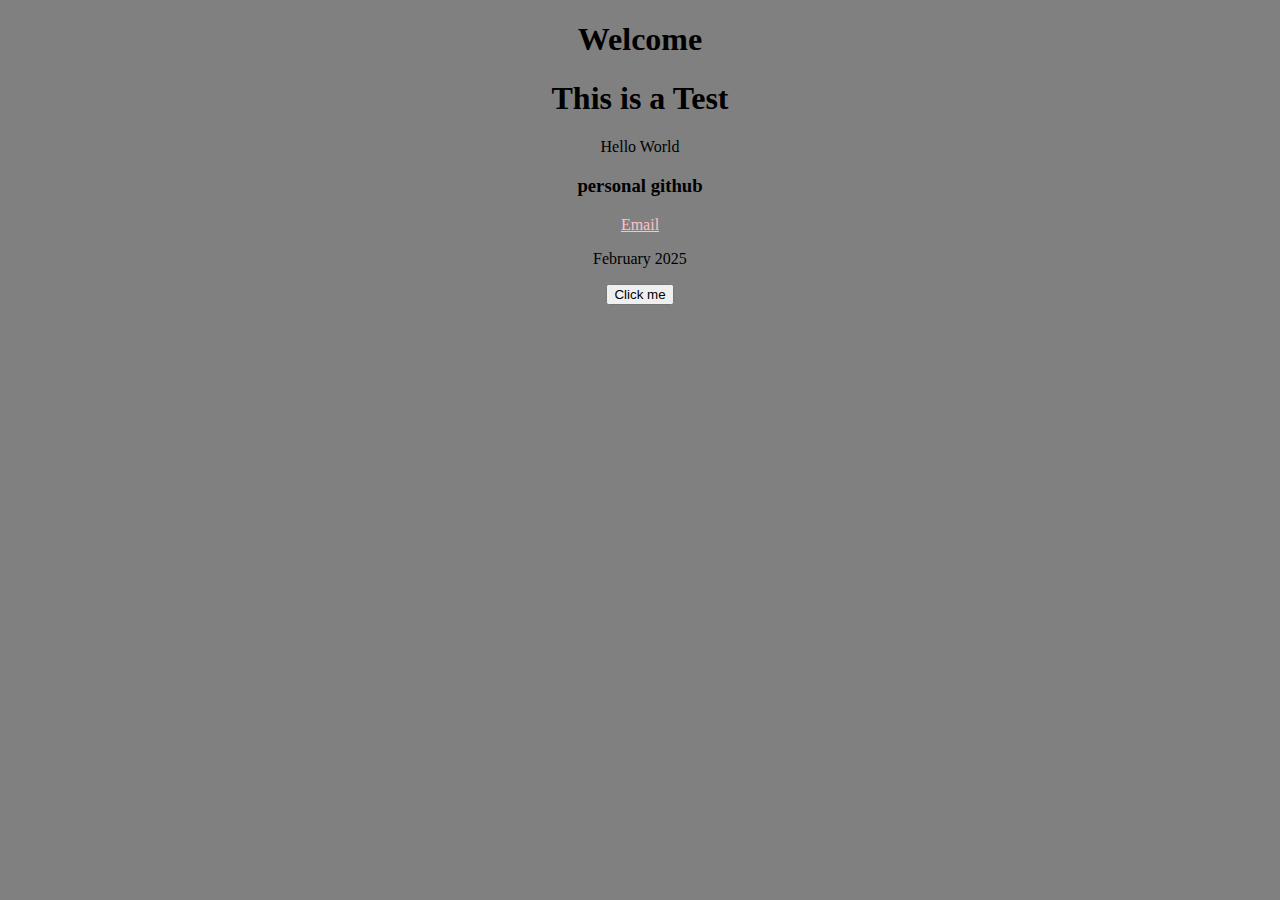
<file: index.htm>
<!DOCTYPE html>
<html>
<head>
<title>Welcome to KJ's test site</title>
  
  <link rel="stylesheet" type="text/css" href="style.css">
</head>
<body>
<h1>Welcome</h1>
<h1>This is a Test</h1>
<p>Hello World</p>
  <h3>personal github</h3>
  <a href = "mailto:ksmithcyber@gmail.com">Email</a>
<p>February 2025</p>
<button>Click me</button>
  <script>
   
   document.querySelector('button').addEventListener("click", runFun);

function runFun() {
  document.title = "Kristi Changed!";
  document.body.style.backgroundColor="pink";
  let text = "Welcome Friend";
  document.querySelector('h1').textContent = text; 
  //querySelector when you only need first matching element, 
  // use querySelectorAll when you need to work with multiple 
  // elements that match the selector.
}

  </script>
</body>
</html>
</file>
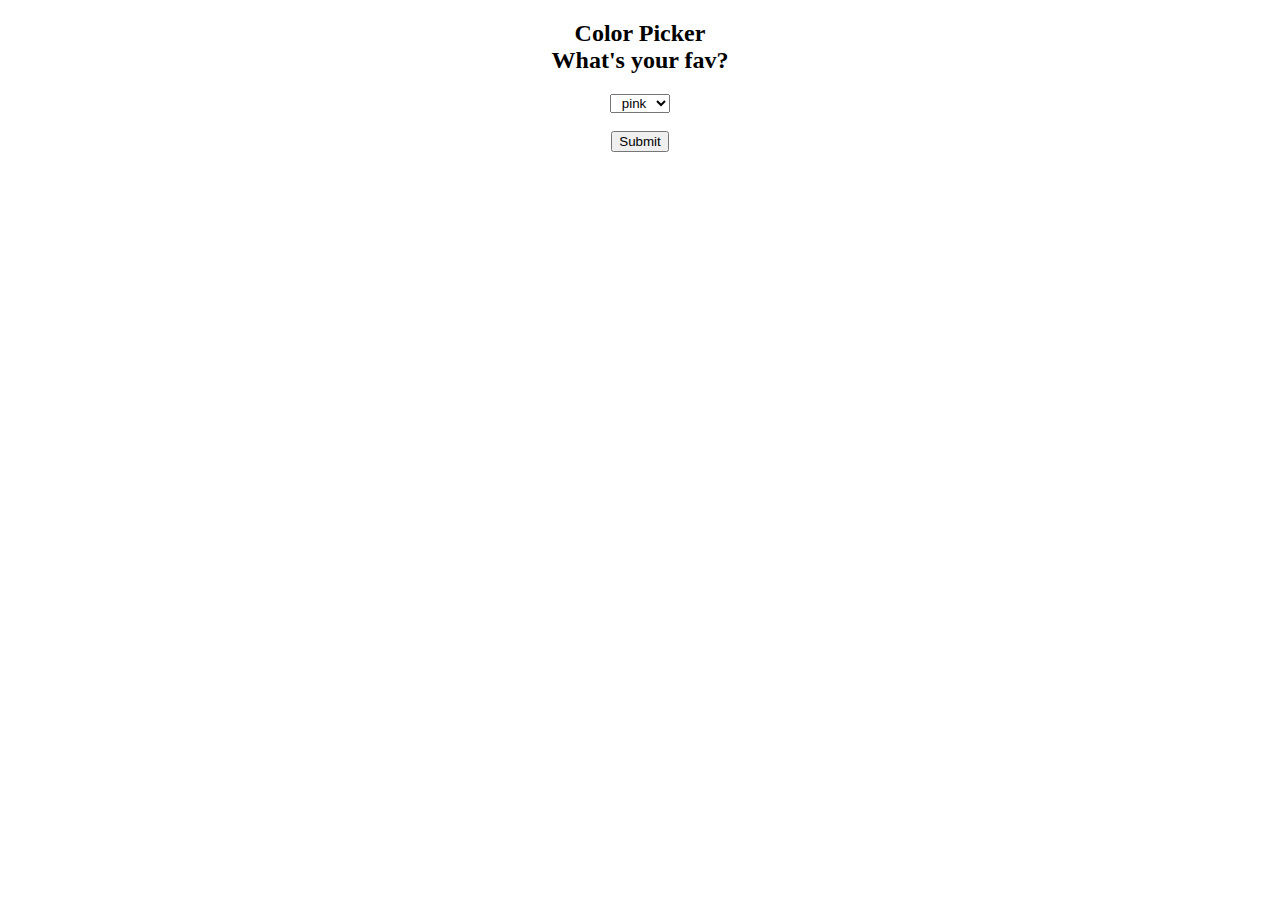
<file: arrays.htm>
<!DOCTYPE html>
<html lang="en">
<head>
    <meta charset="UTF-8">
    <meta name="viewport" content="width=device-width, initial-scale=1.0">
    <title>color</title>
    <style>
        *{text-align: center;}
    </style>
</head>
<body>
    <h2 id="out"></h2>
    <select id="drop" placeholder="Select a color"></select>
    <br><br>
    <button>Submit</button>

    <script>
        const colors = ["pink", "yellow", "blue", "green"];
        colors[4] = "purple";
       let text = document.getElementById("out").innerHTML="Color Picker" + "<br>" + "What's your fav?" ;
       
  const dropdown = document.getElementById("drop");

  for (let i = 0; i < colors.length; i++) {
    const option = document.createElement("option");
    option.value = colors[i];
    option.text = colors[i];
    dropdown.add(option);
  }
      // Add event listener for the button
      document.querySelector("button").addEventListener("click", function() {
        const selectedColor = dropdown.value; // Get selected color
        document.getElementById("out").innerHTML = `You selected: ${selectedColor}`;
        document.body.style.backgroundColor = selectedColor;
        
      });
    </script>
</body>
</html>
</file>
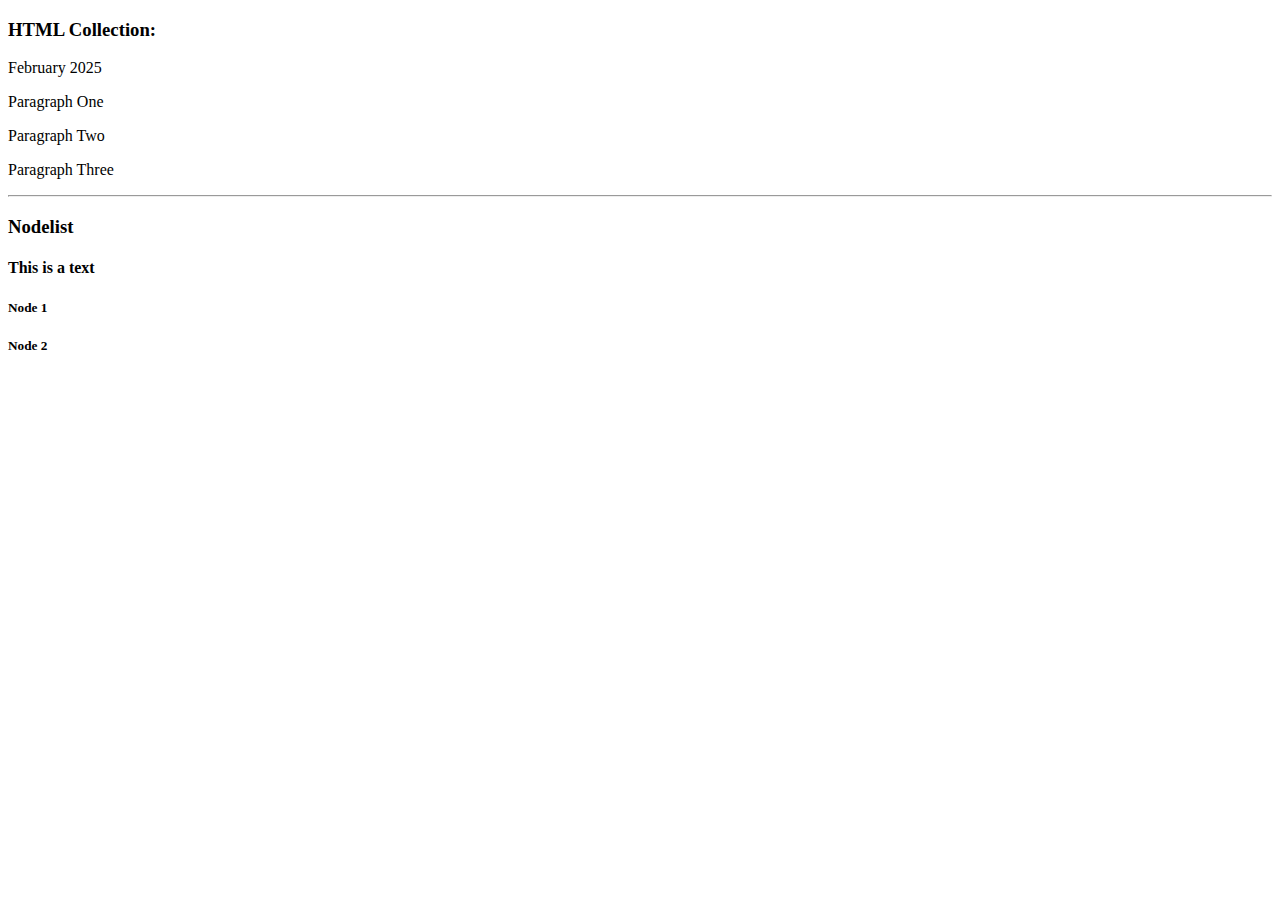
<file: htmlcollect.htm>
<!DOCTYPE html>
<html>
<head>
<title>Welcome to KJ's test site</title>

</head>
<body>
<h3>HTML Collection:</h3>
<p>February 2025</p>
<p>Paragraph One</p>
<p>Paragraph Two</p>
<p>Paragraph Three</p>
<hr>
  <h3>Nodelist</h3>
  <div>
  <h4>This is a text</h4>
  <h5 class="node">Node 1</h5>
  <h5 class="node">Node 2</h5>
</div>
<script>
// returns an HTMLCollection
const paragraphs = document.getElementsByTagName('p');
console.log("BEFORE UPDATE: ", paragraphs);
const newParagraph = document.createElement('p');
document.body.appendChild(newParagraph);
console.log("AFTER UPDATE: ", paragraphs);

  // returns a nodelist
const newN = document.querySelectorAll('.node')
console.log("BEFORE UPDATE: ", newN)
const newP = document.createElement('h5')
document.body.appendChild(newP)
console.log("AFTER UPDATE: ", newN)
</script>
</body>
</html>
</file>
<file: style.css>
body{text-align: center;
    background-color:gray;
   }

a{color:pink}
a:hover{
       text-decoration: none;
        color:yellow;
          }
</file>
